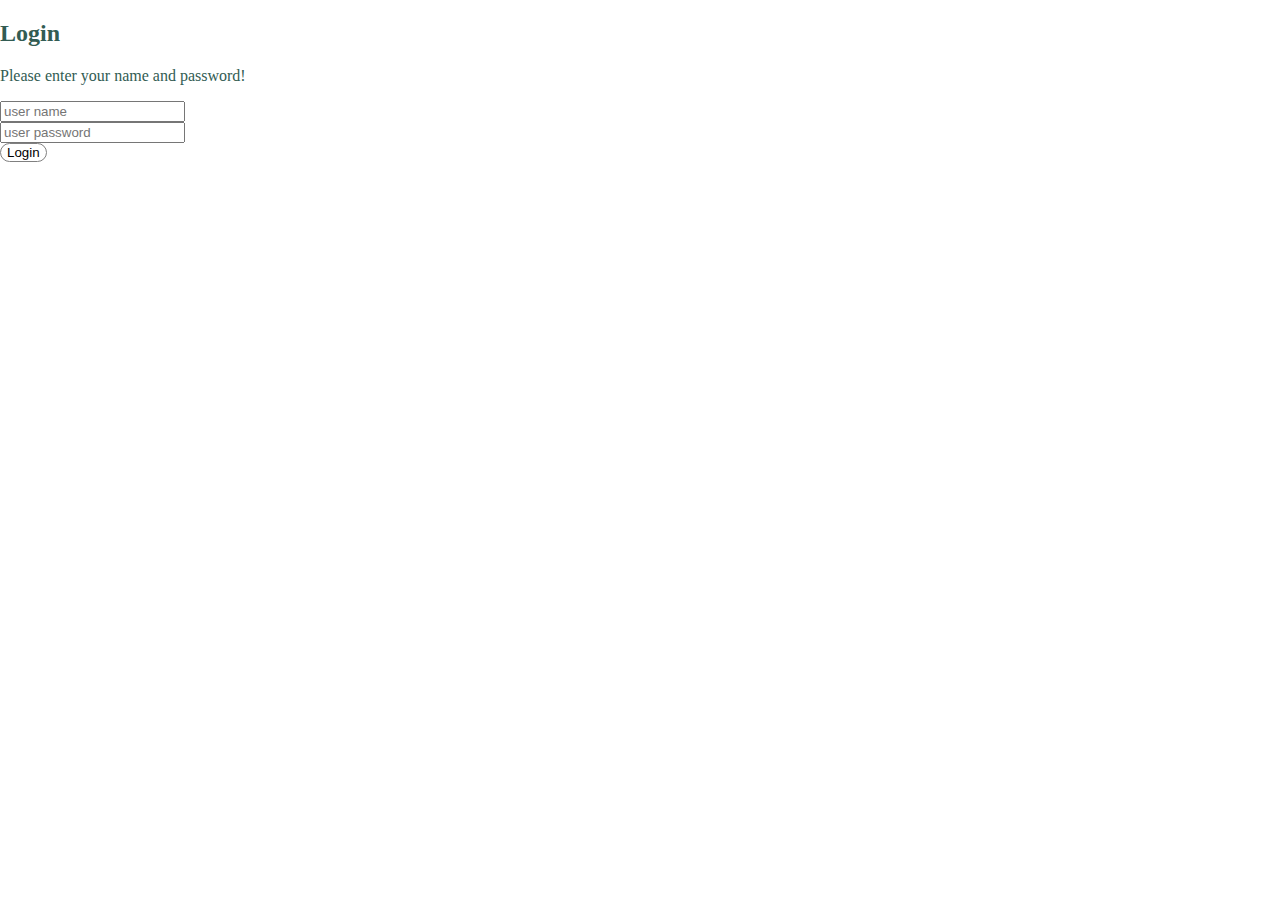
<file: wwwroot/index.html>
<!DOCTYPE html>
<html lang="en">

<head>
    <meta charset="UTF-8">
    <meta http-equiv="X-UA-Compatible" content="IE=edge">
    <meta name="viewport" content="width=device-width, initial-scale=1.0">
    <link rel="stylesheet" href="css/style.css" />
    <link href="https://cdn.jsdelivr.net/npm/bootstrap@5.3.0-alpha1/dist/css/bootstrap.min.css" rel="stylesheet"
        integrity="sha384-GLhlTQ8iRABdZLl6O3oVMWSktQOp6b7In1Zl3/Jr59b6EGGoI1aFkw7cmDA6j6gD" crossorigin="anonymous">
    <title>ToDoList</title>
</head>
<body>
    <section class="vh-100 gradient-custom">
        <form action="javascript:void(0);" method="POST" onsubmit="userLogin()">
            <div class="container py-5 h-100">
                <div class="row d-flex justify-content-center align-items-center h-100">
                    <div class="col-12 col-md-8 col-lg-6 col-xl-5">
                        <div class="card bg-dark text-white" style="border-radius: 1rem;">
                            <div class="card-body p-5 text-center">
                                <div class="mb-md-5 mt-md-4 pb-5">
                                    <h2 class="fw-bold mb-2 text-uppercase">Login</h2>
                                    <p class="text-white-50 mb-5">Please enter your name and password!</p>

                                    <div class="form-outline form-white mb-4">
                                        <input type="text" id="user-name" placeholder="user name"
                                            class="form-control form-control-lg">
                                    </div>

                                    <div class="form-outline form-white mb-4">
                                        <input type="password" id="user-password" placeholder="user password"
                                            class="form-control form-control-lg">
                                    </div>

                                    <button type="submit" id="logIn" class="btn btn-outline-light btn-lg px-5">Login
                                    </button>

                                </div>
                                <div id="notExists" style="visibility:hidden">
                                    <p class="mb-0 "> User dosen't exists.. </p>
                                </div>
                            </div>
                        </div>
                    </div>
                </div>
            </div>
        </form>

    </section>
    <script src="js/app.js" asp-append-version="true"></script>
</body>

</html>
</file>
<file: wwwroot/css/style.css>
@font-face {
    font-family: myFont;
    src: url("C:\\Users\\Tamar Berman\\OneDrive\\Documents\\PROGRAMING\\YEAR_2\\CORE\\HW core\\אחרון עובד\TaskList\wwwroot\fonts\AmaticSC-Bold.ttf");
  }
body{
    font-family: myFont;
    margin: auto;
    color: rgb(50, 92, 83);
}
input[type='submit'],
button,
[aria-label] {
    cursor: pointer;
}

#editForm {
    display: none;
}

table {
    font-family: Arial, sans-serif;
    border: 1px solid;
    border-collapse: collapse;
}

th {
    background-color: #f8f8f8;
    padding: 5px;
}

td {
    border: 1px solid;
    padding: 5px;
}

.hidden{
    visibility: hidden;
}

button, select {
    text-transform: none;
    border-radius: 10px;
    border: solid 0.5px gray;
    background: none;
}
</file>
